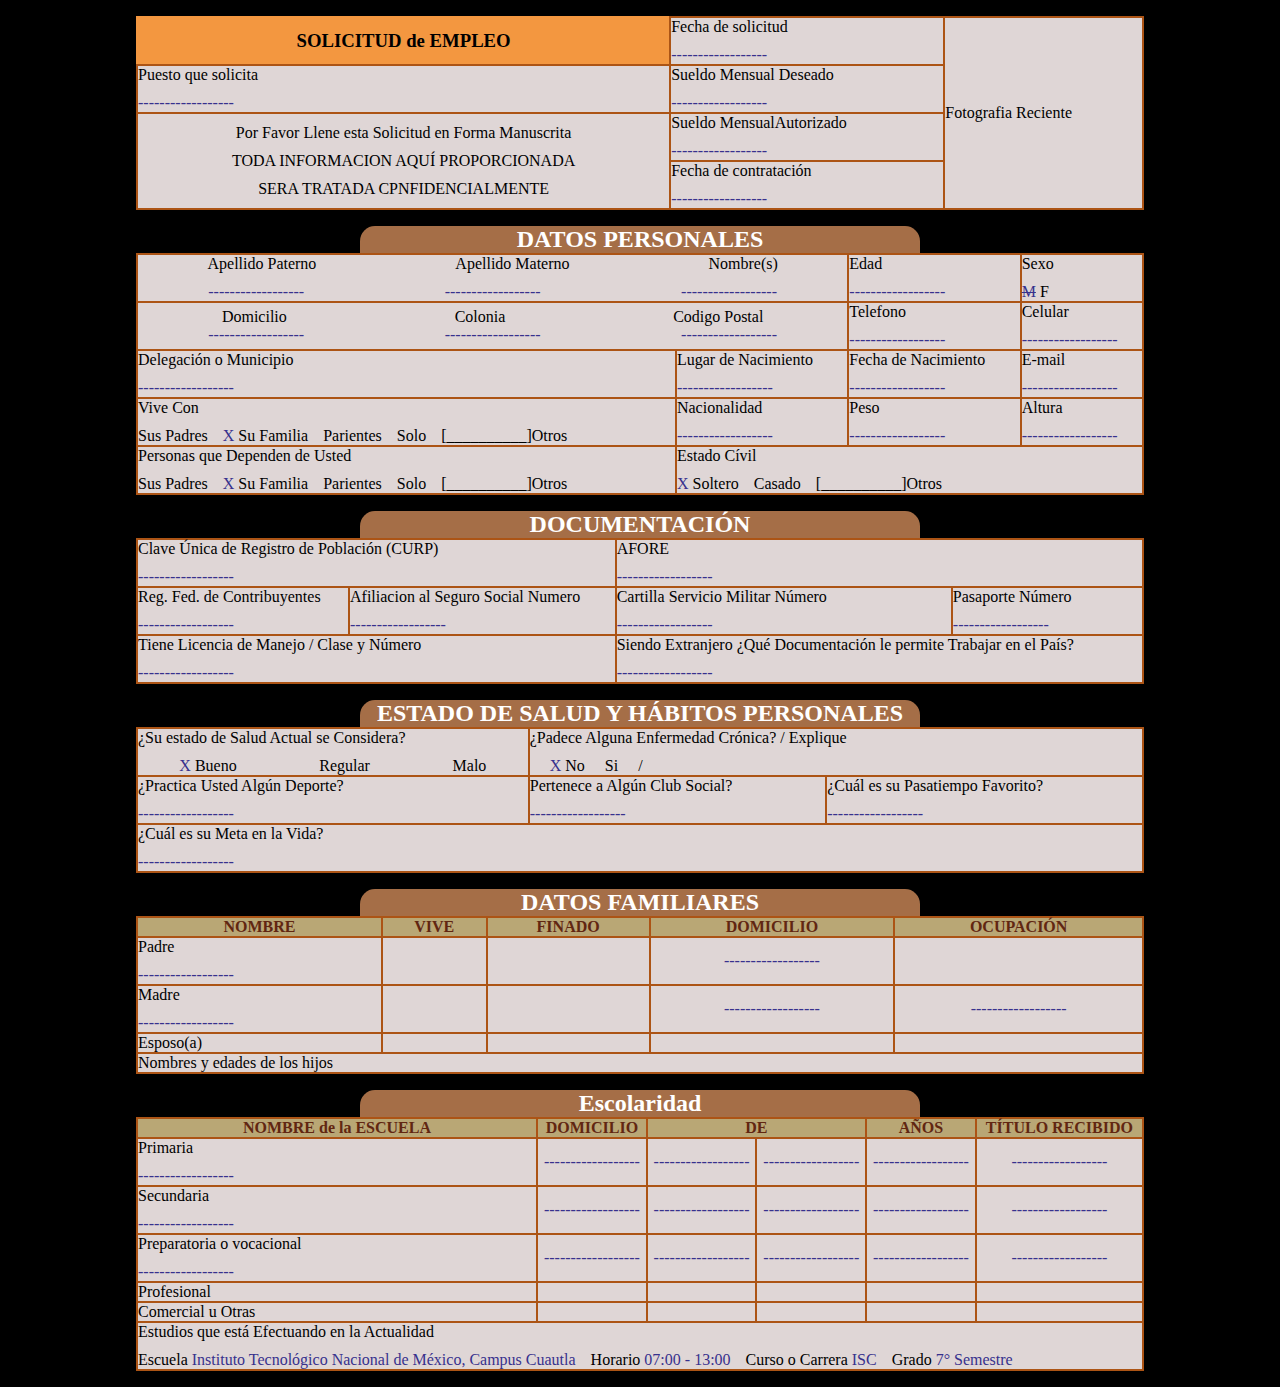
<file: index.html>
<!DOCTYPE html>
<html lang="es">
<head>
    <meta charset="UTF-8">
    <meta name="viewport" content="width=device-width, initial-scale=1.0">
    <link rel="stylesheet" href="style.css">
    <title>Hoja 1</title>
</head>
<body>
    
    <main>
        <!-- Encabezado -->
        <header>
            <table>
                <tr>
                    <td style="background-color: #f39740; border-top-color: #f39740; border-left-color: #f39740;" ><h3 style="text-align: center;">SOLICITUD de EMPLEO </h3></td>
                    <td><label>Fecha de solicitud <span>------------------</span></label></td>
                    <!-- Imagen -->
                    <td rowspan="4">Fotografia Reciente</td>
                </tr>
                <tr>
                    <td><label>Puesto que solicita <span>------------------</span></label></td>
                    <td><label>Sueldo Mensual Deseado <span>------------------</span></label></td>
                </tr>
                <tr>
                    <td rowspan="2">
                        <label style="text-align: center;" >
                            <p>Por Favor Llene esta Solicitud en Forma Manuscrita</p>
                            <p>TODA INFORMACION AQUÍ PROPORCIONADA</p>
                            <p>SERA TRATADA CPNFIDENCIALMENTE</p>
                        </label>
                    </td>
                    <td><label>Sueldo MensualAutorizado <span>------------------</span></label></td>
                </tr>
                <tr>
                    <td><Label>Fecha de contratación <span>------------------</span></Label></td>
                </tr>
            </table>
        </header>
        <!-- Datos personales -->
        <article>
            <h2>DATOS PERSONALES</h2>
            <table>
                <tr>
                    <td colspan="2" >
                        <label>
                            <div style="display: flex; justify-content: space-around;">
                                <p>Apellido Paterno</p>
                                <p>Apellido Materno</p>
                                <p>Nombre(s)</p>
                            </div>
                            <div style="display: flex; justify-content: space-around;">
                                <p><span>------------------</span></p>
                                <p><span>------------------</span></p>
                                <p><span>------------------</span></p>
                            </div>
                        </label>
                    </td>
                    <td><label>Edad <span>------------------</span></label></td>
                    <td>
                        <label>Sexo 
                            <div>
                                <p><span><s>M</s></span> F</p>
                            </div>
                        </label>
                    </td>
                </tr>
                <tr>
                    <td colspan="2">
                        <div style="display: flex; justify-content: space-around;" >
                            <label> 
                                Domicilio   
                            </label>
                            <label>    
                                Colonia
                            </label>
                            <label>    
                                Codigo Postal
                            </label>
                        </div>
                        <div style="display: flex; justify-content: space-around;">
                            <p><span>------------------</span></p>
                            <p><span>------------------</span></p>
                            <p><span>------------------</span></p>
                        </div>
                    </td>
                    <td>
                        <label>Telefono <span>------------------</span></label>
                    </td>
                    <td>
                        <label>Celular <span>------------------</span></label>
                    </td>
                </tr>
                <tr>
                    <td>
                        <label>Delegación o Municipio <span>------------------</span></label>
                    </td>
                    <td>
                        <label>Lugar de Nacimiento <span>------------------</span></label>
                    </td>
                    <td>
                        <label>Fecha de Nacimiento <span>------------------</span></label>
                    </td>
                    <td>
                        <label>E-mail <span>------------------</span></label>
                    </td>
                </tr>
                <tr>
                    <td>
                        <label>Vive Con
                            <div style="display: flex; gap: 15px;" >
                                <p>Sus Padres</p>
                                <p><span>X</span> Su Familia</p>
                                <p>Parientes</p>
                                <p>Solo</p>
                                <p>[__________]Otros</p>
                            </div>
                        </label>
                    </td>
                    <td>
                        <label>Nacionalidad <span>------------------</span></label>
                    </td>
                    <td>
                        <label>Peso <span>------------------</span></label>
                    </td>
                    <td>
                        <label>Altura <span>------------------</span></label>
                    </td>
                </tr>
                <tr>
                    <td >
                        <label>Personas que Dependen de Usted
                            <div style="display: flex; gap: 15px;" >
                                <p>Sus Padres</p>
                                <p><span>X</span> Su Familia</p>
                                <p>Parientes</p>
                                <p>Solo</p>
                                <p>[__________]Otros</p>
                            </div>
                        </label>
                    </td>
                    <td colspan="3">
                        <label>Estado Cívil 
                            <div style="display: flex; gap: 15px;">
                                <p><span>X</span> Soltero</p>
                                <p>Casado</p>
                                <p>[__________]Otros</p>
                            </div>
                        </label>
                    </td>
                </tr>
            </table>              
        </article>
        <!-- Documentación -->
        <article>
            <h2>DOCUMENTACIÓN</h2>
            <table>
                <tr>
                    <td colspan="2">
                        <label>Clave Única de Registro de Población (CURP)
                            <span>------------------</span>
                        </label>
                    </td>
                    <td colspan="2">
                        <label>AFORE
                            <span>------------------</span>
                        </label>
                    </td>
                </tr>
                <tr>
                    <td>
                        <label>Reg. Fed. de Contribuyentes
                            <span>------------------</span>
                        </label>
                    </td>
                    <td>
                        <label>Afiliacion al Seguro Social Numero
                            <span>------------------</span>
                        </label>
                    </td>
                    <td>
                        <label>Cartilla Servicio Militar Número
                            <span>------------------</span>
                        </label>
                    </td>
                    <td>
                        <label>Pasaporte Número
                            <span>------------------</span>
                        </label>
                    </td>
                </tr>
                <tr>
                    <td colspan="2">
                        <label>Tiene Licencia de Manejo / Clase y Número
                            <span>------------------</span>
                        </label>
                    </td>
                    <td colspan="2">
                        <label>Siendo Extranjero ¿Qué Documentación le permite Trabajar en el País?
                            <span>------------------</span>
                        </label>
                    </td>
                </tr>
            </table>                          
        </article>
        <!-- Estado de salud y hábitos personales -->
        <article>
            <h2>ESTADO DE SALUD Y HÁBITOS PERSONALES</h2>
            <table>
                <tr>
                    <td>
                        <label>¿Su estado de Salud Actual se Considera?
                            <div style="display: flex; justify-content: space-around" >
                                <label>
                                    <p><span> X </span> Bueno</p>
                                </label>
                                <label>
                                     Regular
                                </label>
                                <label>
                                     Malo
                                </label>
                            </div>
                        </label>
                    </td>
                    <td colspan="2" >
                        <label>¿Padece Alguna Enfermedad Crónica? / Explique
                            <div style="display: flex; gap: 20px; padding-left: 20px;" >
                                <label>
                                    <p><span>X </span> No</p>
                                </label>
                                <label>
                                    Si
                                </label>
                                <label>
                                    / 
                                </label>
                            </div>
                        </label>
                    </td>
                </tr>
                <tr>
                    <td>
                        <label>
                            ¿Practica Usted Algún Deporte?
                            <span>------------------</span>
                        </label>
                    </td>
                    <td>
                        <label>
                            Pertenece a Algún Club Social?
                            <span>------------------</span>
                        </label>
                    </td>
                    <td>
                        <label>
                            ¿Cuál es su Pasatiempo Favorito?
                            <span>------------------</span>
                        </label>
                    </td>
                </tr>
                <tr>
                    <td colspan="3">
                        <label>
                            ¿Cuál es su Meta en la Vida?
                            <span>------------------</span>
                        </label>
                    </td>
                </tr>
            </table>               
        </article>
        <!-- Datos familiares -->
        <article>
            <h2>DATOS FAMILIARES</h2>
            <table>
                <tr class="tr-head">
                    <th class="th-left" >NOMBRE</th>
                    <th>VIVE</th>
                    <th >FINADO</th>
                    <th >DOMICILIO</th>
                    <th class="th-right" >OCUPACIÓN</th>
                </tr>
                <tr>
                    <td>
                        <label>
                            Padre
                            <span>------------------</span>
                        </label>
                    </td>
                    <td></td>
                    <td><p class="texto-chico"><span></span></p></td>
                    <td>
                        <label class="texto-chico" >
                            <span>------------------</span>
                        </label>
                    </td>
                    <td>
                        <label class="texto-chico" >
                            <span></span>
                        </label>
                    </td>
                </tr>
                <tr>
                    <td>
                        <label>
                            Madre
                            <span>------------------</span>
                        </label>
                    </td>
                    <td><p style="text-align: center;" ><span></span></p></td>
                    <td></td>
                    <td class="texto-chico">
                        <label>
                            <span>------------------</span>
                        </label>
                    </td>
                    <td>
                        <label class="texto-chico">
                            <span>------------------</span>
                        </label>
                    </td>
                </tr>

                <tr>
                    <td>
                        <label>
                            Esposo(a)
                        </label>
                    </td>
                    <td></td>
                    <td></td>
                    <td>
                        <label>
                            <span></span>
                        </label>
                    </td>
                    <td>
                    </td>
                </tr>
                <tr>
                    <td colspan="5" >
                        <label>
                            Nombres y edades de los hijos
                        </label>
                    </td>
                </tr>
            </table>              
        </article>
        <!-- Escolaridad -->
        <article>
            <h2>Escolaridad</h2>
            <table>
                <tr class="tr-head">
                    <th style="width: 400px;" class="th-left" >NOMBRE de la ESCUELA</th>
                    <th>DOMICILIO</th>
                    <th colspan="2" >DE</th>
                    <th >AÑOS</th>
                    <th class="th-right" >TÍTULO RECIBIDO</th>
                </tr>
                <tr>
                    <td>
                        <label>
                            Primaria
                            <span>------------------</span>
                        </label>
                    </td>
                    <td class="texto-chico"><span>------------------</span></td>
                    <td class="texto-chico"><span>------------------</span></td>
                    <td class="texto-chico"><span>------------------</span></td>
                    <td class="texto-chico"><span>------------------</span></td>
                    <td class="texto-chico"><span>------------------</span></td>
                </tr>
                <tr>
                    <td>
                        <label>
                            Secundaria
                            <span>------------------</span>
                        </label>
                    </td>
                    <td class="texto-chico" ><span>------------------</span></td>
                    <td class="texto-chico" ><span>------------------</span></td>
                    <td class="texto-chico" ><span>------------------</span></td>
                    <td class="texto-chico" ><span>------------------</span></td>
                    <td class="texto-chico" ><span>------------------</span></td>
                </tr>
                <tr>
                    <td>
                        <label>
                            Preparatoria o vocacional
                            <span>------------------</span>
                        </label>
                    </td>
                    <td class="texto-chico" ><span>------------------</span></td>
                    <td class="texto-chico" ><span>------------------</span></td>
                    <td class="texto-chico" ><span>------------------</span></td>
                    <td class="texto-chico" ><span>------------------</span></td>
                    <td class="texto-chico" ><span>------------------</span></td>
                </tr>
                <tr>
                    <td>Profesional</td>
                    <td></td>
                    <td></td>
                    <td></td>
                    <td></td>
                    <td></td>
                </tr>
                <tr>
                    <td>Comercial u Otras</td>
                    <td></td>
                    <td></td>
                    <td></td>
                    <td></td>
                    <td></td>
                </tr>
                <tr>
                    <td colspan="6">
                        <label>
                            Estudios que está Efectuando en la Actualidad
                            <div style="display: flex; gap: 15px;" >
                                <p>Escuela <span>Instituto Tecnológico Nacional de México, Campus Cuautla</span></p>
                                <p>Horario <span>07:00 - 13:00</span></p>
                                <p>Curso o Carrera <span>ISC</span></p>
                                <p>Grado <span>7° Semestre</span></p>
                            </div>
                        </label>
                    </td>
                </tr>
            </table>        
        </article>  
    </main>
</body>
</html>
</file>
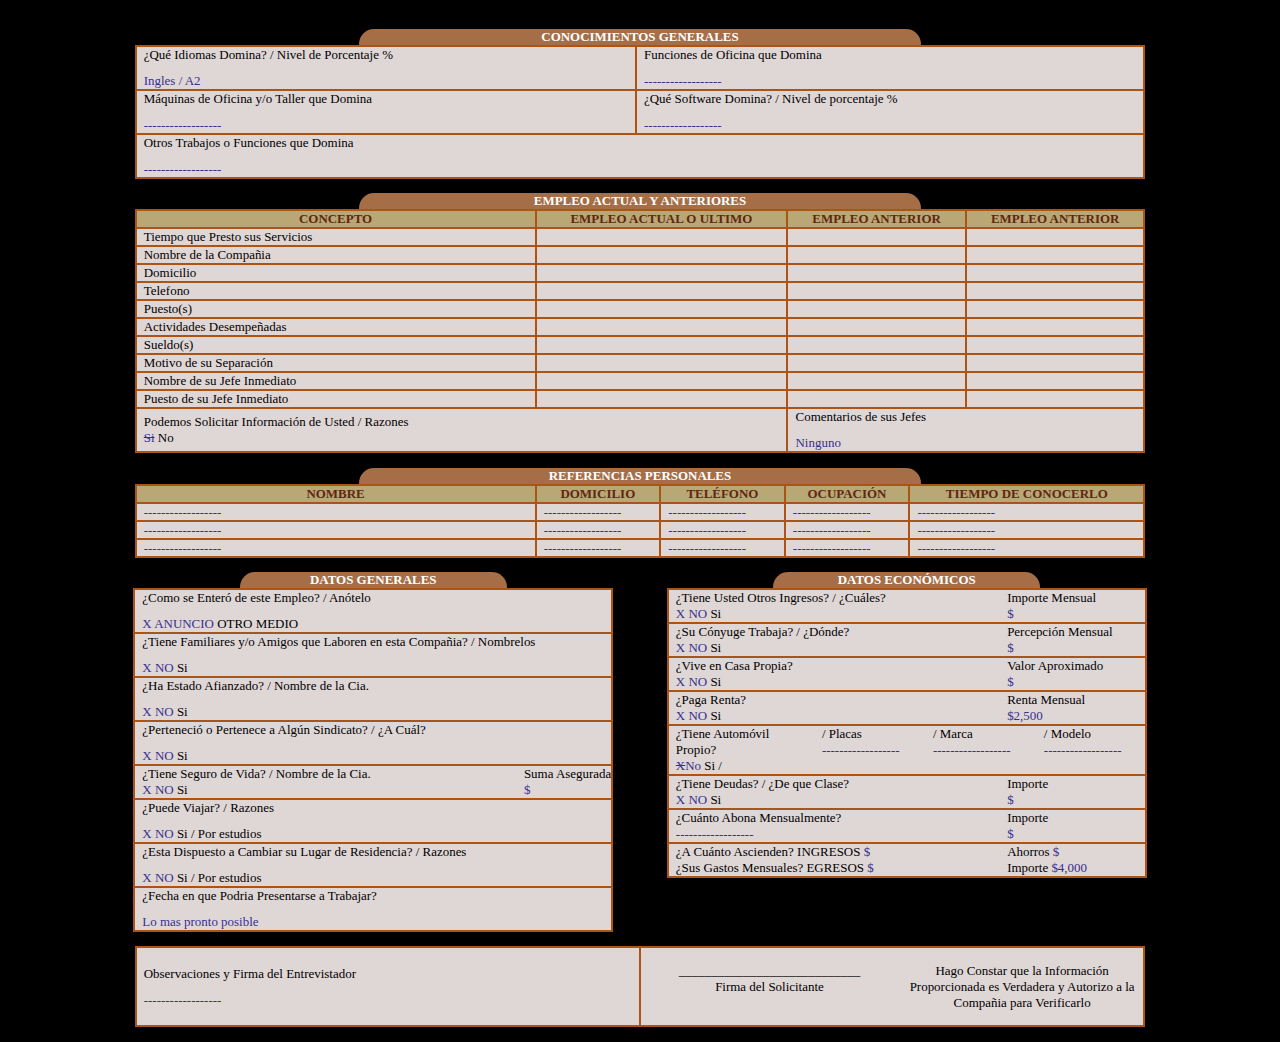
<file: hoja2.html>
<!DOCTYPE html>
<html lang="en">
<head>
    <meta charset="UTF-8">
    <meta name="viewport" content="width=device-width, initial-scale=1.0">
    <link rel="stylesheet" href="style.css">
    <title>Hoja 2</title>
</head>
<body>
    <style>
        * {
            font-size: 0.9rem;
        }
        td {
            padding-left: 0.5rem;
        }
    </style>
    <main>
        <!-- CONOCIMIENTOS GENERALES -->
        <article>
            <h2>CONOCIMIENTOS GENERALES</h2>
            <table>
                <tr>
                    <td>
                        <label>¿Qué Idiomas Domina? / Nivel de Porcentaje % <span>Ingles / A2</span></label>
                    </td>
                    <td>
                        <label>Funciones de Oficina que Domina <span>------------------</span></label>
                    </td>
                </tr>
                <tr>
                    <td>
                        <label>Máquinas de Oficina y/o Taller que Domina <span>------------------</span></label>
                    </td>
                    <td>
                        <label>¿Qué Software Domina? / Nivel de porcentaje % <span>------------------</span></label>
                    </td>
                </tr>
                <tr>
                    <td colspan="2"><label>Otros Trabajos o Funciones que Domina <span>------------------</span></label></td>
                </tr>
            </table>
        </article>
        <!-- EMPLEO ACTUAL Y ANTERIORES -->
        <article>
            <h2>EMPLEO ACTUAL Y ANTERIORES</h2>
            <table>
                <tr class="tr-head">
                    <th style="width: 400px;" class="th-left" >CONCEPTO</th>
                    <th>EMPLEO ACTUAL O ULTIMO</th>
                    <th>EMPLEO ANTERIOR</th>
                    <th class="th-right" >EMPLEO ANTERIOR</th>
                </tr>
                <tr>
                    <td>Tiempo que Presto sus Servicios</td>
                    <td><label> </label></td>
                    <td><label> </label></td>
                    <td><label> </label></td>
                </tr>
                <tr>
                    <td>Nombre de la Compañia</td>
                    <td><label> </label></td>
                    <td><label> </label></td>
                    <td><label> </label></td>
                </tr>
                <tr>
                    <td>Domicilio</td>
                    <td><label> </label></td>
                    <td><label> </label></td>
                    <td><label> </label></td>
                </tr>
                <tr>
                    <td>Telefono</td>
                    <td><label> </label></td>
                    <td><label> </label></td>
                    <td><label> </label></td>
                </tr>
                <tr>
                    <td>Puesto(s)</td>
                    <td><label> </label></td>
                    <td><label> </label></td>
                    <td><label> </label></td>
                </tr>
                <tr>
                    <td>Actividades Desempeñadas</td>
                    <td><label> </label></td>
                    <td><label> </label></td>
                    <td><label> </label></td>
                </tr>
                <tr>
                    <td>Sueldo(s)</td>
                    <td><label> </label></td>
                    <td><label> </label></td>
                    <td><label> </label></td>
                </tr>
                <tr>
                    <td>Motivo de su Separación</td>
                    <td><label> </label></td>
                    <td><label> </label></td>
                    <td><label> </label></td>
                </tr>
                <tr>
                    <td>Nombre de su Jefe Inmediato</td>
                    <td><label> </label></td>
                    <td><label> </label></td>
                    <td><label> </label></td>
                </tr>
                <tr>
                    <td>Puesto de su Jefe Inmediato</td>
                    <td><label> </label></td>
                    <td><label> </label></td>
                    <td><label> </label></td>
                </tr>
                <tr>
                    <td colspan="2">
                        <div>
                            <p>Podemos Solicitar Información de Usted / Razones</p>
                            <p><span><s>Si</s></span> No</p>
                        </div>
                    </td>
                    <td colspan="2"><label> Comentarios de sus Jefes <span>Ninguno</span> </label></td>
                </tr>
            </table>
        </article>
        <!-- REFERENCIAS PERSONALES -->
        <article>
            <h2>REFERENCIAS PERSONALES</h2>
            <table>
                <tr class="tr-head">
                    <th style="width: 400px;" class="th-left" >NOMBRE</th>
                    <th>DOMICILIO</th>
                    <th>TELÉFONO</th>
                    <th>OCUPACIÓN</th>
                    <th class="th-right" >TIEMPO DE CONOCERLO</th>
                </tr>
                <tr>
                    <td><span>------------------</span></td>
                    <td><span>------------------</span></td>
                    <td><span>------------------</span></td>
                    <td><span>------------------</span></td>
                    <td><span>------------------</span></td>
                </tr>
                <tr>
                    <td><span>------------------</span></td>
                    <td><span>------------------</span></td>
                    <td><span>------------------</span></td>
                    <td><span>------------------</span></td>
                    <td><span>------------------</span></td>
                </tr>
                <tr>
                    <td><span>------------------</span></td>
                    <td><span>------------------</span></td>
                    <td><span>------------------</span></td>
                    <td><span>------------------</span></td>
                    <td><span>------------------</span></td>
                </tr>
            </table>
        </article>
        <!-- DATOS GENERALES / DATOS ECONÓMICOS -->
        <article style="width: 95%; display: flex; margin: auto;">
            <div style="width: 50%;" >
                <h2>DATOS GENERALES</h2>
                <table>
                    <tr>
                        <td>
                            <label>¿Como se Enteró de este Empleo? / Anótelo
                                <P><span>X ANUNCIO </span>OTRO MEDIO</P>
                            </label>
                        </td>
                    </tr>
                    <tr>
                        <td>
                            <label>¿Tiene Familiares y/o Amigos que Laboren en esta Compañia? / Nombrelos
                                <p><span>X NO</span> Si</p>
                            </label>
                        </td>
                    </tr>
                    <tr>
                        <td>
                            <label>¿Ha Estado Afianzado? / Nombre de la Cia.
                                <p><span>X NO</span> Si</p>
                            </label>
                        </td>
                    </tr>
                    <tr>
                        <td>
                            <label>¿Perteneció o Pertenece a Algún Sindicato? / ¿A Cuál?
                                <p><span>X NO</span> Si</p>
                            </label>
                        </td>
                    </tr>
                    <tr>
                        <td>
                            <label style="display: flex; flex-direction: row; justify-content: space-between;">
                                <div>
                                    <p>¿Tiene Seguro de Vida? / Nombre de la Cia.</p>
                                    <p><span>X NO</span> Si</p>
                                </div>
                                <div>
                                    <p>Suma Asegurada</p>
                                    <span>$</span>
                                </div>
                            </label>
                        </td>
                    </tr>
                    <tr>
                        <td>
                            <label>¿Puede Viajar? / Razones
                                <p><span>X NO</span> Si / Por estudios</p>
                            </label>
                        </td>
                    </tr>
                    <tr>
                        <td>
                            <label>¿Esta Dispuesto a Cambiar su Lugar de Residencia? / Razones
                                <p><span>X NO</span> Si / Por estudios</p>
                            </label>
                        </td>
                    </tr>
                    <tr>
                        <td>
                            <label>¿Fecha en que Podria Presentarse a Trabajar?
                                <span>Lo mas pronto posible</span>
                            </label>
                        </td>
                    </tr>
                </table>
            </div>
            <div style="width: 50%;">
                <h2>DATOS ECONÓMICOS</h2>
                <table>
                    <tr>
                        <td>
                            <label style="display: flex; flex-direction: row;">
                                <div style="width: 70%;">
                                    <p>¿Tiene Usted Otros Ingresos? / ¿Cuáles?</p>
                                    <p><span>X NO</span> Si</p>
                                </div>
                                <div style="width: 30%;">
                                    <p>Importe Mensual</p>
                                    <span>$</span>
                                </div>
                            </label>
                        </td>
                    </tr>
                    <tr>
                        <td>
                            <label style="display: flex; flex-direction: row;">
                                <div style="width: 70%;">
                                    <p>¿Su Cónyuge Trabaja? / ¿Dónde?</p>
                                    <p><span>X NO</span> Si</p>
                                </div>
                                <div style="width: 30%;">
                                    <p>Percepción Mensual</p>
                                    <span>$</span>
                                </div>
                            </label>
                        </td>
                    </tr>
                    <tr>
                        <td>
                            <label style="display: flex; flex-direction: row;">
                                <div style="width: 70%;">
                                    <p>¿Vive en Casa Propia?</p>
                                    <p><span>X NO</span> Si</p>
                                </div>
                                <div style="width: 30%;">
                                    <p>Valor Aproximado</p>
                                    <span>$</span>
                                </div>
                            </label>
                        </td>
                    </tr>
                    <tr>
                        <td>
                            <label style="display: flex; flex-direction: row;">
                                <div style="width: 70%;">
                                    <p>¿Paga Renta?</p>
                                    <p><span>X NO</span> Si</p>
                                </div>
                                <div style="width: 30%;">
                                    <p>Renta Mensual</p>
                                    <span>$2,500</span>
                                </div>
                            </label>
                        </td>
                    </tr>
                    <tr>
                        <td>
                            <label style="display: flex; flex-direction: row;">
                                <div style="width: 31%;">
                                    <p>¿Tiene Automóvil Propio?</p>
                                    <span><s>X</s>No </span>Si /
                                </div>
                                <div style="width: 23%;">
                                    <p>/ Placas</p>
                                    <span>------------------</span>
                                </div>
                                <div style="width: 23%;">
                                    <p>/ Marca</p>
                                    <span>------------------</span>
                                </div>
                                <div style="width: 23%;">
                                    <p>/ Modelo</p>
                                    <span>------------------</span>
                                </div>
                            </label>
                        </td>
                    </tr>
                    <tr>
                        <td>
                            <label style="display: flex; flex-direction: row;">
                                <div style="width: 70%;">
                                    <p>¿Tiene Deudas? / ¿De que Clase?</p>
                                    <p><span>X NO</span> Si</p>
                                </div>
                                <div style="width: 30%;">
                                    <p>Importe</p>
                                    <span>$</span>
                                </div>
                            </label>
                        </td>
                    </tr>
                    <tr>
                        <td>
                            <label style="display: flex; flex-direction: row;">
                                <div style="width: 70%;">
                                    <p>¿Cuánto Abona Mensualmente?</p>
                                    <p><span>------------------</span></p>
                                </div>
                                <div style="width: 30%;">
                                    <p>Importe</p>
                                    <span>$</span>
                                </div>
                            </label>
                        </td>
                    </tr>
                    <tr>
                        <td>
                            <label style="display: flex; flex-direction: row;">
                                <div style="width: 70%;">
                                    <p>¿A Cuánto Ascienden? INGRESOS <span>$</span></p>
                                </div>
                                <div style="width: 30%;">
                                    <p>Ahorros <span>$</span></p>
                                </div>
                            </label>
                            <label style="display: flex; flex-direction: row;">
                                <div style="width: 70%;">
                                    <p>¿Sus Gastos Mensuales? EGRESOS <span>$</span></p>
                                </div>
                                <div style="width: 30%;">
                                    <p>Importe <span>$4,000</span></p>
                                </div>
                            </label>
                        </td>
                    </tr>
                </table>
            </div>
        </article>
        <!-- FIRMAS ETC. -->
        <article style="margin-top: 1rem;"> 
            <table style="padding-top: 2rem 0;">
                <td style="width: 50%;">
                    <label>Observaciones y Firma del Entrevistador <span>------------------</span></label>
                </td>
                <td style="width: 50%;">
                    <label style="display: flex; flex-direction: row; padding: 1rem 0; text-align: center;">
                        <div style="width: 50%;">
                            <p>____________________________</p>
                            <p>Firma del Solicitante</p>
                        </div>
                        <p style="width: 50%;">Hago Constar que la Información Proporcionada es Verdadera y Autorizo a la Compañia para Verificarlo</p>
                    </label>
                </td>
            </table>
        </article>
    </main>
</body>
</html>
</file>
<file: style.css>
* {
    box-sizing: border-box;
    margin: 0;
    padding: 0;
}

body {
    background-color: #000000;
}

main {
    width: 90%;
    margin: auto;
    top: auto;
    padding: 1rem;
}

h2 {
    border-top-left-radius: 15px;
    border-top-right-radius: 15px;
    width: 50%;
    margin: 1rem auto 0;
    background-color: #a56e47;
    color: #fff;
    text-align: center;

}

table {
    background-color: rgb(223, 214, 214);
    color: #000;
    width: 90%;
    margin: 0 auto;
}
/* 
.th-left {
    border-top-left-radius: 15px;
}

.th-right {
    border-top-right-radius: 15px;
} */

table th {
    background-color: rgba(167, 145, 71, 0.678);
    color: rgb(97, 38, 17);
}

table, th, td {
    border: 2px solid #ac5415;
    border-collapse: collapse;
}

.texto-chico {
    text-align: center;
}

input {
    width: 100%;
}

label {
    display: flex;
    flex-direction: column; 
    gap: 10px;
}

span {
    color: #37318d;
}
</file>
